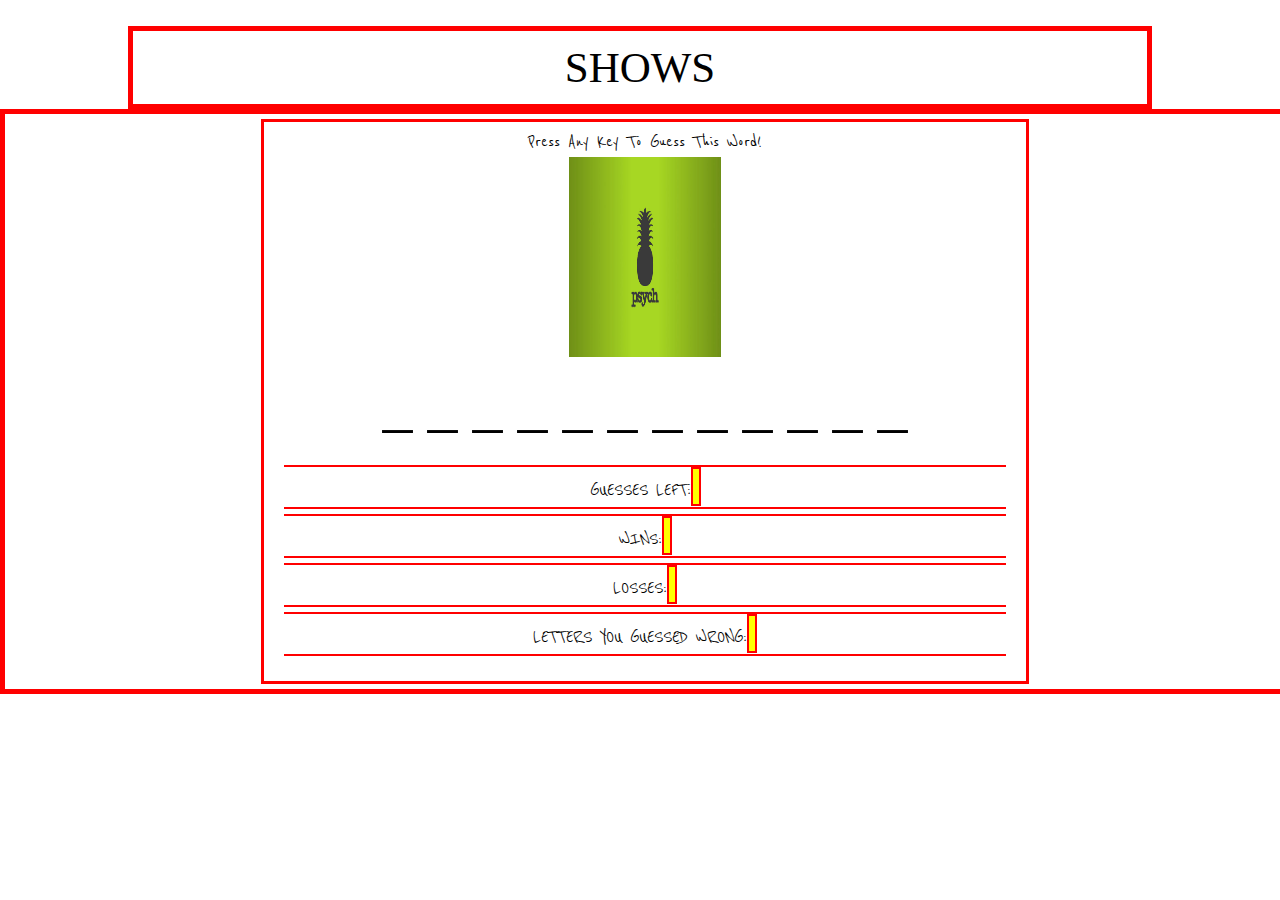
<file: index.html>
<!DOCTYPE html>
<html>

<head>
    <meta charset="utf-8" />
    <meta http-equiv="X-UA-Compatible" content="IE=edge">
    <title>CHILDHOOD SHOWS GAME</title>
    <meta name="viewport" content="width=device-width, initial-scale=1">
    <link rel="stylesheet" href="assets/reset.css">
    <link rel="stylesheet" href="assets/style.css">
    <style>
        @import url('https://fonts.googleapis.com/css?family=Permanent+Marker|Reenie+Beanie|Sedgwick+Ave+Display&display=swap');
    </style>

    <body>
        <!--Main Heading-->
        <div class="heading">
            <h1>SHOWS</h1>
        </div>

        <div class="background">
            <div class="container">

                <!--Changing Image based on correct answers-->
                <h2>Press Any Key To Guess This Word!</h2>
                <div>
                <img id="image" src="assets/images/psych.jpg" width="20%" height="200">
                </div>

                <!--Current Word Container-->
                <div>
                    <h3 id="currentword">_ _ _ _ _</h3>
                </div>
                <div id="scoreboard">
                    <!--Guesses left Container-->
                    <div class="sidebar">
                        <h3>GUESSES LEFT:
                            <span id="guessesremaining"></span>
                        </h3>
                    </div>

                    <!--Wins counter Container-->
                    <div class="sidebar">
                        <h3>WINS:
                            <span id="winstracker"></span>
                        </h3>
                    </div>
                    <!--Loss counter Container-->
                    <div class="sidebar">
                        <h3>LOSSES:
                            <span id="losstracker"></span>
                        </h3>
                    </div>

                    <!--Wrong guesses container-->
                    <div class="sidebar">
                        <h3>LETTERS YOU GUESSED WRONG:
                            <span id="playerguesses"></span>
                        </h3>
                    </div>
                </div>
            </div>
        </div>


        <script src="assets/javascript.js"></script>

    </body>

</html>
</file>
<file: assets/style.css>
body {
    background-image: url("https://images3.alphacoders.com/882/882548.jpg");
    width: 100%
}

h1 {
    font-size: 43px;
    border: solid 5px red;
    background: white;
    text-align: center;
    margin-top: 2%;
    margin-left: 10%;
    margin-right:10%;
    padding: 15px;
    font-family: 'Permanent Marker', cursive;
}

h2 {
    font-family: 'Reenie Beanie', cursive;
    font-size: 20px;
    padding-top: 10px;
}


img {
    margin: 5px;
}


.sidebar {
    padding: 5px;
    position: relative;
    border-top: solid red 2px;
    border-bottom: solid red 2px;
    margin-bottom: 5px;
    font-family: 'Reenie Beanie', cursive;
    font-size: 20px;
}

span {
    border: solid red 2px;
    padding-left: 3px;
    padding-right:3px;
    background-color: yellow; 
    font-size: 30px;
}

.background {
    background-image: url(https://wallpapercave.com/wp/wp1839586.png);
    width: 100%;
    border: solid 5px red;
}

.container {
    background-color: white;
    margin-top: 5px;
    margin-left: 20%;
    margin-right: 20%;
    margin-bottom: 5px;
    text-align: center;
    border: solid 3px red;
}

#currentword {
    font-size: 60px;
    font-family: cursive;
    margin-bottom: 10px;
    margin-top: 10px;
}

#scoreboard {
    padding: 20px;
}
</file>
